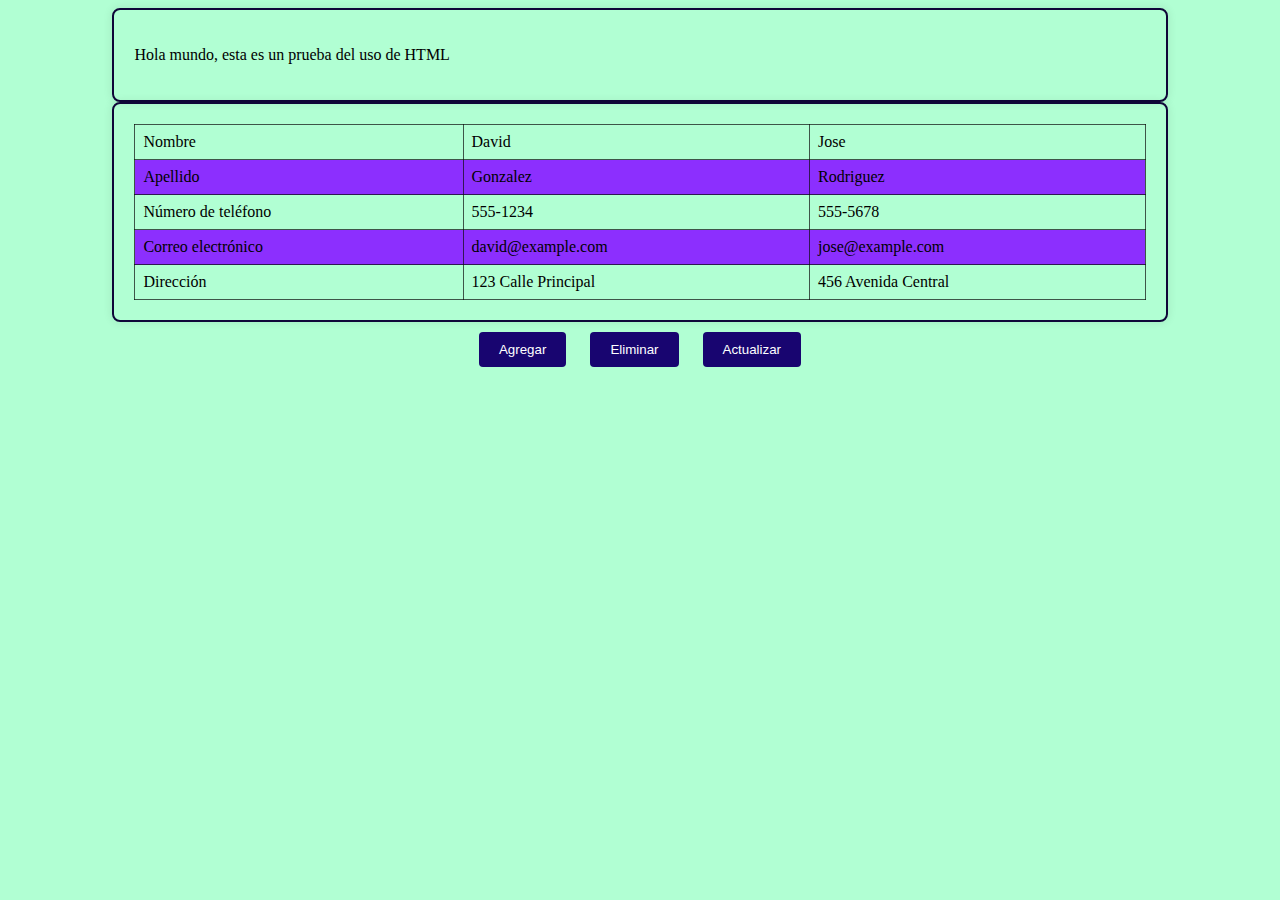
<file: index.html>
<!DOCTYPE html>
<html lang="en">
<head>
    <meta charset="UTF-8">
    <meta name="viewport" content="width=device-width, initial-scale=1.0">
    <link rel="stylesheet" href="style.css">
    <title>Prueba</title>
</head>
<body id="">
    <div id="tabla-container" >
        <p id="titulo"> Hola mundo, esta es un prueba del uso de HTML </p> <b></b>
    </div>
   
    <div id="tabla-container">
        <table id="tabla_prueba">
            <tr>
                <td>Nombre</td>
                <td>David</td>
                <td>Jose</td>
            </tr>
            <tr>
                <td>Apellido</td>
                <td>Gonzalez</td>
                <td>Rodriguez</td>
            </tr>
            <tr>
                <td>Número de teléfono</td>
                <td>555-1234</td>
                <td>555-5678</td>
            </tr>
            <tr>
                <td>Correo electrónico</td>
                <td>david@example.com</td>
                <td>jose@example.com</td>
            </tr>
            <tr>
                <td>Dirección</td>
                <td>123 Calle Principal</td>
                <td>456 Avenida Central</td>
            </tr>
        </table>
    </div>
    <div id="botones-container">
        <button id="agregarBtn">Agregar</button>
        <button id="eliminarBtn">Eliminar</button>
        <button>Actualizar</button>
    </div>
    <script src="script.js"></script>
</body>
</html>
</file>
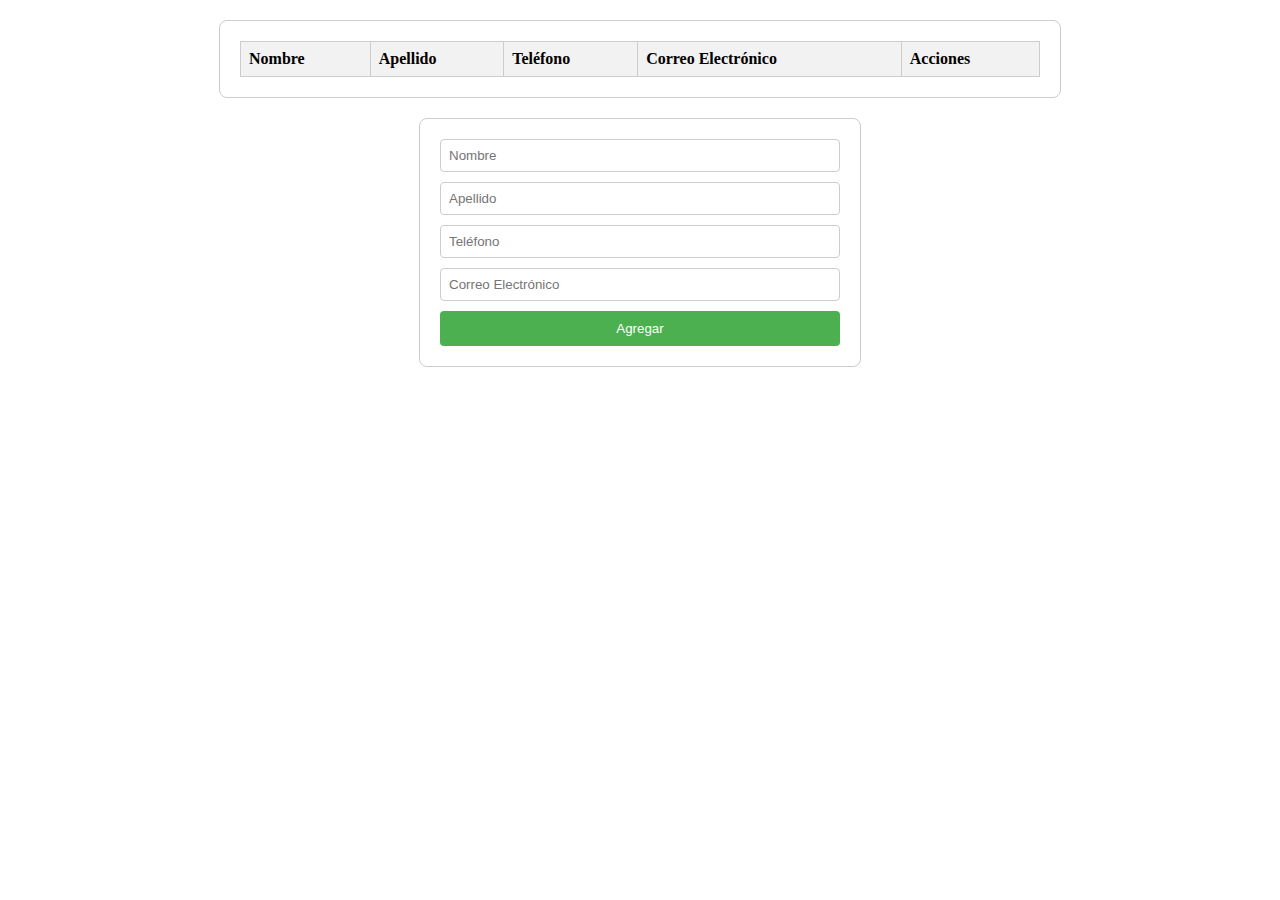
<file: tablaDinamica/index.html>
<!DOCTYPE html>
<html lang="es">
<head>
    <meta charset="UTF-8">
    <meta name="viewport" content="width=device-width, initial-scale=1.0">
    <title>Tabla Dinámica</title>
    <link rel="stylesheet" href="style.css">
</head>
<body>
    <div id="tabla-container">
        <table id="miTabla">
            <thead>
                <tr>
                    <th>Nombre</th>
                    <th>Apellido</th>
                    <th>Teléfono</th>
                    <th>Correo Electrónico</th>
                    <th>Acciones</th>
                </tr>
            </thead>
            <tbody>
                <!-- Aquí se agregarán las filas dinámicamente -->
            </tbody>
        </table>
    </div>

<div id="formulario-container">
    <!-- Formulario para agregar nuevos elementos -->
<form id="formulario">
    <input type="text" id="nombre" placeholder="Nombre">
    <input type="text" id="apellido" placeholder="Apellido">
    <input type="text" id="telefono" placeholder="Teléfono">
    <input type="text" id="email" placeholder="Correo Electrónico">
    <button type="button" onclick="agregarElemento()">Agregar</button>
</form>
</div>

<script src="script.js"></script>

</body>
</html>
</file>
<file: style.css>
body{
    background-color: #b1ffd3;
}

titulo{
    text-align: center;
    font-family: 'Times New Roman', Times, serif;
}


table {
    border-collapse: collapse;
    width: 100%;
}


#tabla-container {
    width: 80%; /* Ancho del contenedor */
    margin: 0 auto; /* Centrar el contenedor horizontalmente */
    border: 2px solid #0f0638; /* Borde del contenedor */
    padding: 20px; /* Espaciado interno del contenedor */
    border-radius: 8px; /* Borde redondeado */
    box-shadow: 0 0 10px rgba(0, 0, 0, 0.1); /* Sombra */
}

#tabla-container table {
    border-collapse: collapse;
    width: 100%;
}
/* Es para modificar el contorno de la tabla interior. */ 
#tabla-container td, #tabla-container th {
    border: 1px solid #0c0c0cb2;
    text-align: left;
    padding: 8px;
}
/* Es para modificar el color de las filas. */ 
#tabla-container tr:nth-child(even) {
    background-color: #8c2ffe;
}

#tabla-container th {
    background-color: #e484ff;
    color: white;
}

#botones-container {
    width: 100%; /* Ancho del contenedor */
    text-align: center; /* Centrar los botones horizontalmente */
    margin-bottom: 20px; /* Margen inferior para separación */
}

#botones-container button {
    padding: 10px 20px;
    background-color: #180570;
    color: white;
    border: none;
    border-radius: 4px;
    cursor: pointer;
    transition: background-color 0.3s;
    margin: 10px; /* Espacio entre los botones */
}

#botones-container button:hover {
    background-color: #a6e909; /* Color de fondo al pasar el mouse */
}
</file>
<file: tablaDinamica/style.css>
/* Estilos para el contenedor de la tabla */
#tabla-container {
    max-width: 800px;
    margin: 20px auto; /* Agrega un espacio en la parte superior e inferior */
    padding: 20px;
    border: 1px solid #ccc;
    border-radius: 8px;
}

/* Estilos para la tabla */
#miTabla {
    width: 100%;
    border-collapse: collapse;
}

#miTabla th, #miTabla td {
    border: 1px solid #ccc;
    padding: 8px;
    text-align: left;
}

#miTabla th {
    background-color: #f2f2f2;
}

#miTabla tbody tr:nth-child(even) {
    background-color: #f9f9f9;
}

/* Estilos para el contenedor del formulario */
#formulario-container {
    max-width: 400px;
    margin: 20px auto; /* Agrega un espacio en la parte superior e inferior */
    padding: 20px;
    border: 1px solid #ccc;
    border-radius: 8px;
}

/* Estilos para el formulario */
#formulario {
    display: flex;
    flex-direction: column;
}

#formulario input {
    margin-bottom: 10px;
    padding: 8px;
    border: 1px solid #ccc;
    border-radius: 4px;
}

#formulario button {
    padding: 10px 20px;
    background-color: #4CAF50;
    color: white;
    border: none;
    border-radius: 4px;
    cursor: pointer;
    transition: background-color 0.3s;
}

#formulario button:hover {
    background-color: #45a049;
}

/* Estilos para el botón de agregar */
#agregarBtn {
    padding: 10px 20px;
    background-color: #4CAF50;
    color: white;
    border: none;
    border-radius: 4px;
    cursor: pointer;
    transition: background-color 0.3s;
}

#agregarBtn:hover {
    background-color: #45a049;
}

/* Estilos para el botón de modificar */
#miTabla button {
    padding: 10px 20px;
    background-color: #4CAF50;
    color: white;
    border: none;
    border-radius: 4px;
    cursor: pointer;
    transition: background-color 0.3s;
}

#miTabla button:hover {
    background-color: #45a049;
}

/* Estilos para los botones de acción */
#miTabla button {
    margin-right: 5px; /* Agrega un espacio a la derecha de cada botón */
}
</file>
